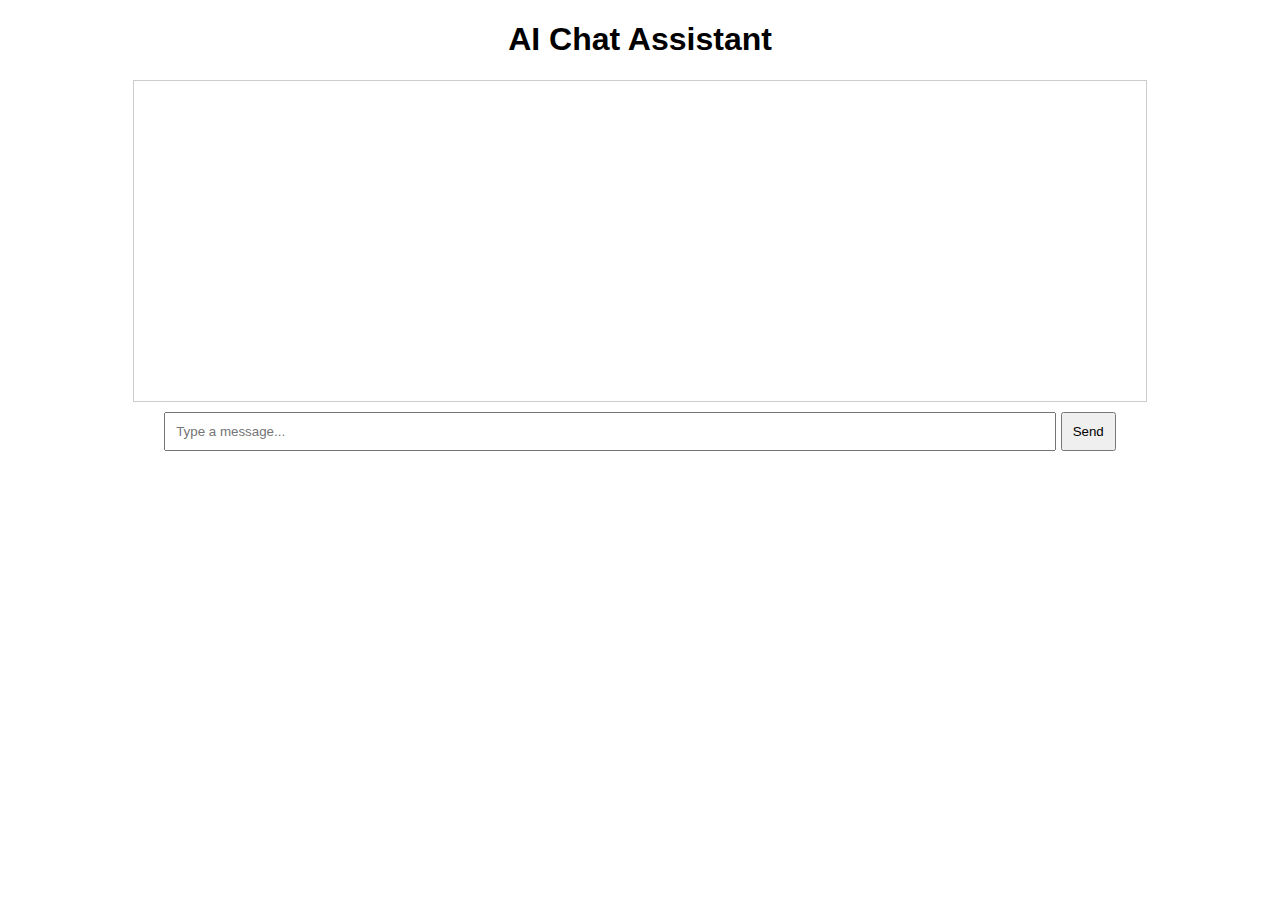
<file: Section 1/3. AI Chat Assistant/static/index.html>
<!DOCTYPE html>
<html lang="en">
  <head>
    <meta charset="UTF-8" />
    <meta name="viewport" content="width=device-width, initial-scale=1.0" />
    <title>AI Chat Assistant</title>
    <link rel="stylesheet" href="style.css" />
  </head>
  <body>
    <h1>AI Chat Assistant</h1>
    <div id="chat-box"></div>
    <input type="text" id="user-input" placeholder="Type a message..." />
    <button onclick="sendMessage()">Send</button>

    <script src="script.js"></script>
  </body>
</html>
</file>
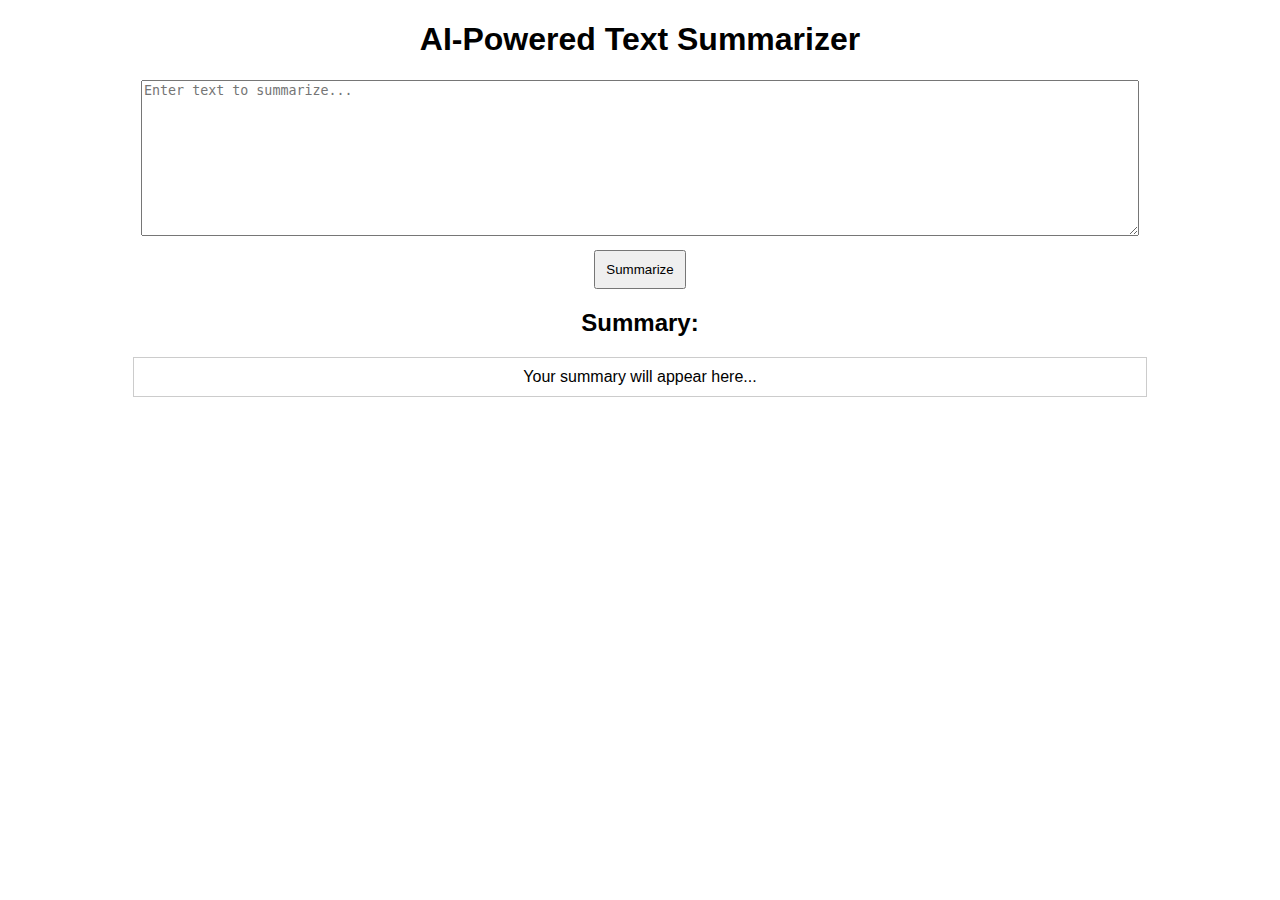
<file: Section 2/1. AI Powered Text Summarizer Using Mistral/static/index.html>
<!DOCTYPE html>
<html lang="en">
  <head>
    <meta charset="UTF-8" />
    <meta name="viewport" content="width=device-width, initial-scale=1.0" />
    <title>AI-Powered Text Summarizer</title>
    <link rel="stylesheet" href="style.css" />
  </head>
  <body>
    <h1>AI-Powered Text Summarizer</h1>
    <textarea
      id="text-input"
      placeholder="Enter text to summarize..."
    ></textarea
    ><br />
    <button onclick="summarizeText()">Summarize</button>

    <h2>Summary:</h2>
    <div id="summary">Your summary will appear here...</div>

    <script src="script.js"></script>
  </body>
</html>
</file>
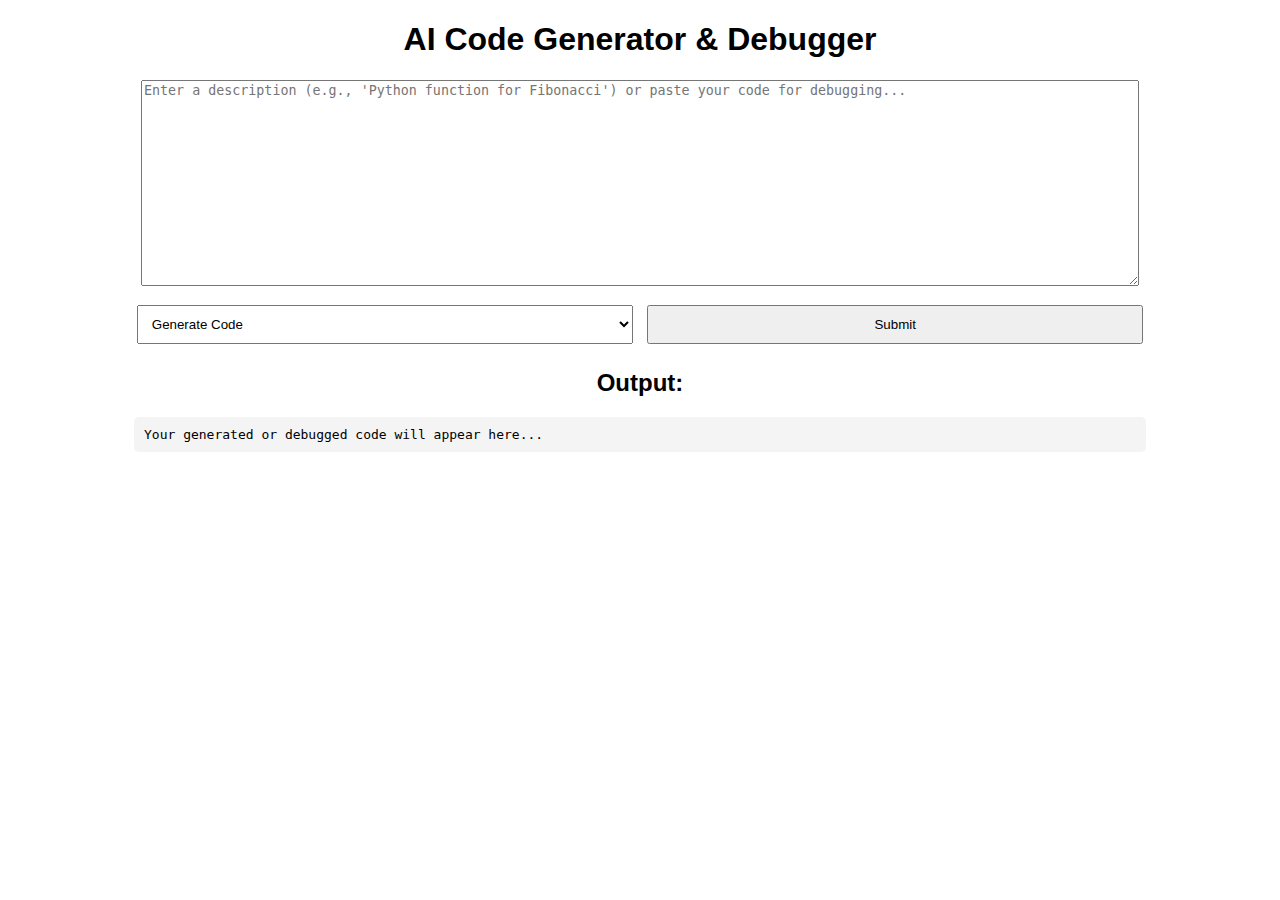
<file: Section 2/2. Ai_code_assistant/ai_code_assistant/static/index.html>
<!DOCTYPE html>
<html lang="en">
<head>
    <meta charset="UTF-8">
    <meta name="viewport" content="width=device-width, initial-scale=1.0">
    <title>AI Code Generator & Debugger</title>
    <style>
        body { font-family: Arial, sans-serif; text-align: center; margin: 20px; }
        textarea { width: 80%; height: 200px; margin-bottom: 10px; }
        select, button { padding: 10px; margin: 5px; width: 40%; }
        pre { text-align: left; background: #f4f4f4; padding: 10px; width: 80%; margin: auto; border-radius: 5px; }
    </style>
</head>
<body>

    <h1>AI Code Generator & Debugger</h1>
    <textarea id="code-input" placeholder="Enter a description (e.g., 'Python function for Fibonacci') or paste your code for debugging..."></textarea><br>
    <select id="mode">
        <option value="generate">Generate Code</option>
        <option value="debug">Debug Code</option>
    </select>
    <button onclick="generateCode()">Submit</button>
    
    <h2>Output:</h2>
    <pre id="output">Your generated or debugged code will appear here...</pre>

    <script>
        async function generateCode() {
            let inputText = document.getElementById("code-input").value;
            let mode = document.getElementById("mode").value;
            let outputArea = document.getElementById("output");

            let formData = new FormData();
            formData.append("prompt", inputText);
            formData.append("mode", mode);

            let response = await fetch("/generate_code", {
                method: "POST",
                body: formData
            });

            if (!response.ok) {
                outputArea.textContent = "Error: Failed to process the request.";
                return;
            }

            let data = await response.json();
            outputArea.textContent = data.code;
        }
    </script>

</body>
</html>
</file>
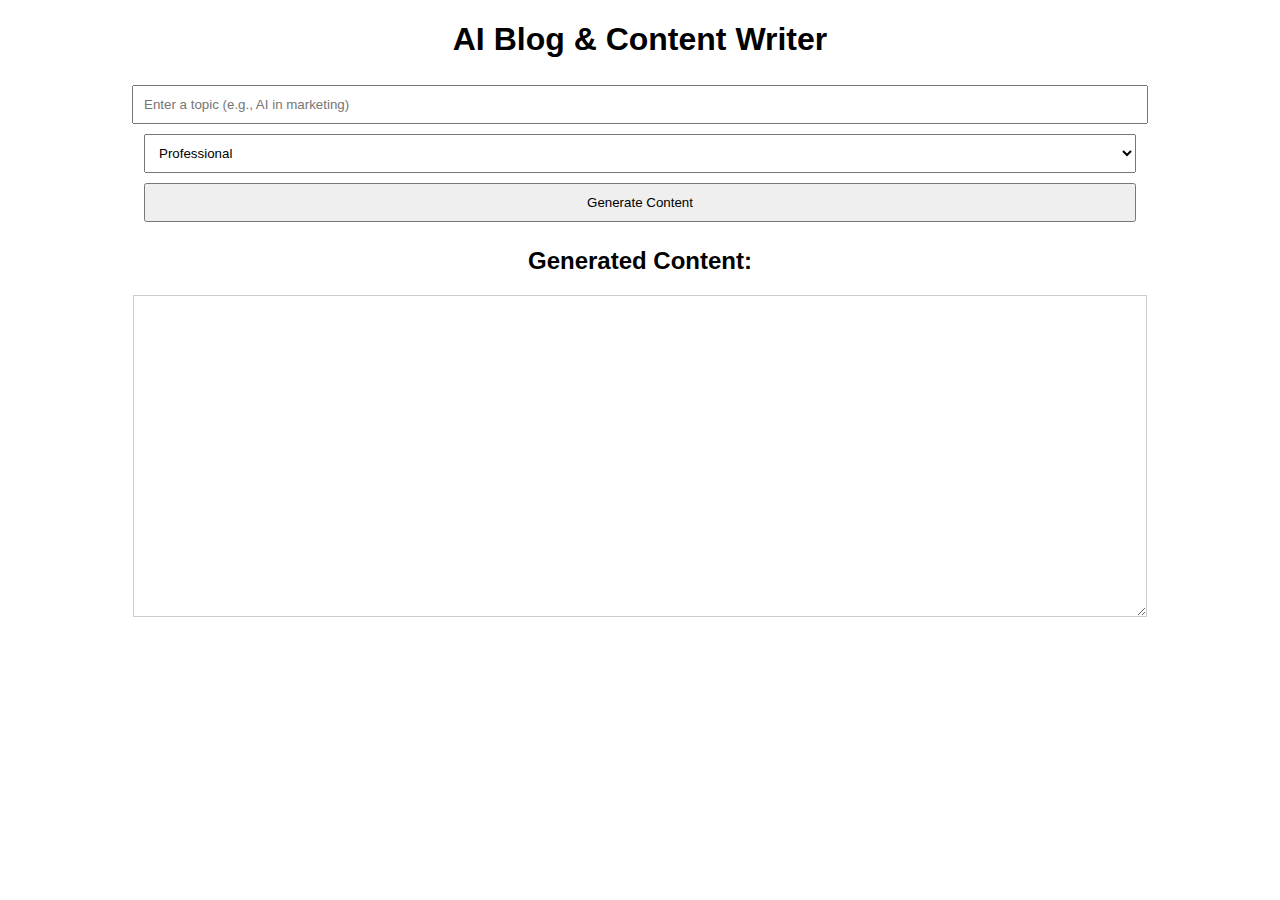
<file: Section 2/3. Ai_content_writer/ai_content_writer/static/index.html>
<!DOCTYPE html>
<html lang="en">
<head>
    <meta charset="UTF-8">
    <meta name="viewport" content="width=device-width, initial-scale=1.0">
    <title>AI Blog & Content Writer</title>
    <style>
        body { font-family: Arial, sans-serif; text-align: center; margin: 20px; }
        input, select, button { padding: 10px; margin: 5px; width: 80%; }
        textarea { width: 80%; height: 300px; border: 1px solid #ccc; padding: 10px; }
    </style>
</head>
<body>

    <h1>AI Blog & Content Writer</h1>
    <input type="text" id="topic" placeholder="Enter a topic (e.g., AI in marketing)">
    <select id="style">
        <option value="professional">Professional</option>
        <option value="casual">Casual</option>
        <option value="technical">Technical</option>
        <option value="storytelling">Storytelling</option>
    </select>
    <button onclick="generateContent()">Generate Content</button>
    
    <h2>Generated Content:</h2>
    <textarea id="output" readonly></textarea>

    <script>
        async function generateContent() {
            let topic = document.getElementById("topic").value;
            let style = document.getElementById("style").value;
            let outputArea = document.getElementById("output");

            let formData = new FormData();
            formData.append("topic", topic);
            formData.append("style", style);

            let response = await fetch("/generate", {
                method: "POST",
                body: formData
            });

            if (!response.ok) {
                outputArea.value = "Error: Failed to generate content.";
                return;
            }

            let data = await response.json();
            outputArea.value = data.content;
        }
    </script>

</body>
</html>
</file>
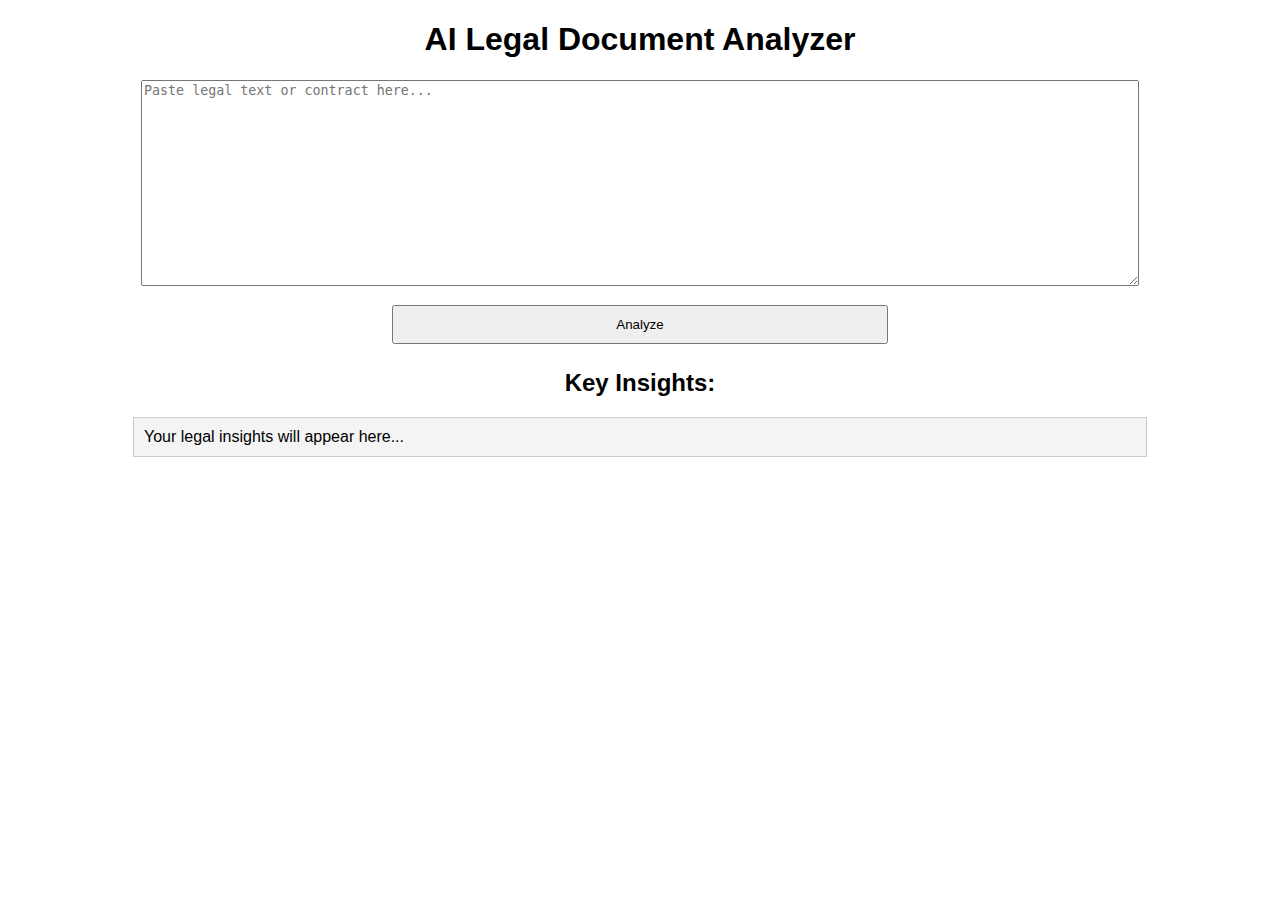
<file: Section 2/4. Ai_legal_analyzer/ai_legal_analyzer/static/index.html>
<!DOCTYPE html>
<html lang="en">
<head>
    <meta charset="UTF-8">
    <meta name="viewport" content="width=device-width, initial-scale=1.0">
    <title>AI Legal Document Analyzer</title>
    <style>
        body { font-family: Arial, sans-serif; text-align: center; margin: 20px; }
        textarea { width: 80%; height: 200px; margin-bottom: 10px; }
        button { padding: 10px; margin: 5px; width: 40%; }
        #output { width: 80%; margin: auto; border: 1px solid #ccc; padding: 10px; background: #f4f4f4; text-align: left; }
    </style>
</head>
<body>

    <h1>AI Legal Document Analyzer</h1>
    <textarea id="legal-text" placeholder="Paste legal text or contract here..."></textarea><br>
    <button onclick="analyzeLegalText()">Analyze</button>
    
    <h2>Key Insights:</h2>
    <div id="output">Your legal insights will appear here...</div>

    <script>
        async function analyzeLegalText() {
            let inputText = document.getElementById("legal-text").value;
            let outputArea = document.getElementById("output");

            let formData = new FormData();
            formData.append("text", inputText);

            let response = await fetch("/analyze_legal_text", {
                method: "POST",
                body: formData
            });

            if (!response.ok) {
                outputArea.innerHTML = "<p style='color: red;'>Error: Failed to process text.</p>";
                return;
            }

            let data = await response.json();
            outputArea.innerHTML = `<p>${data.insights}</p>`;
        }
    </script>

</body>
</html>
</file>
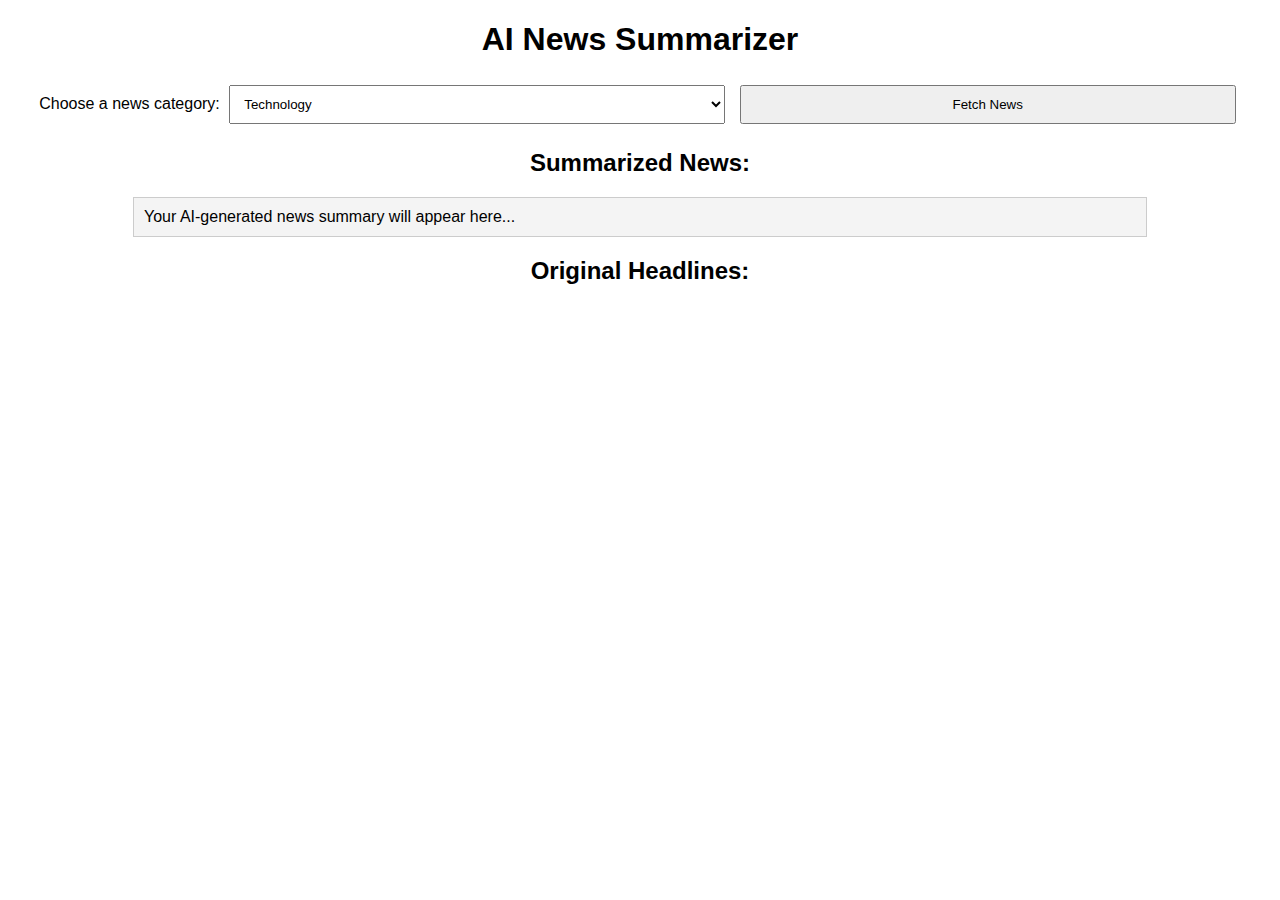
<file: Section 2/5. Ai_news_summarizer/ai_news_summarizer/static/index.html>
<!DOCTYPE html>
<html lang="en">
<head>
    <meta charset="UTF-8">
    <meta name="viewport" content="width=device-width, initial-scale=1.0">
    <title>AI News Summarizer</title>
    <style>
        body { font-family: Arial, sans-serif; text-align: center; margin: 20px; }
        select, button { padding: 10px; margin: 5px; width: 40%; }
        #summary { width: 80%; margin: auto; border: 1px solid #ccc; padding: 10px; background: #f4f4f4; text-align: left; }
        #articles { width: 80%; margin: auto; text-align: left; }
    </style>
</head>
<body>

    <h1>AI News Summarizer</h1>
    <label for="category">Choose a news category:</label>
    <select id="category">
        <option value="technology">Technology</option>
        <option value="business">Business</option>
        <option value="sports">Sports</option>
        <option value="entertainment">Entertainment</option>
        <option value="science">Science</option>
        <option value="health">Health</option>
    </select>
    <button onclick="fetchNews()">Fetch News</button>
    
    <h2>Summarized News:</h2>
    <div id="summary">Your AI-generated news summary will appear here...</div>

    <h2>Original Headlines:</h2>
    <div id="articles"></div>

    <script>
        async function fetchNews() {
            let category = document.getElementById("category").value;
            let summaryDiv = document.getElementById("summary");
            let articlesDiv = document.getElementById("articles");

            let response = await fetch(`/fetch_news?category=${category}`);

            if (!response.ok) {
                summaryDiv.innerHTML = "<p style='color: red;'>Error: Failed to fetch news.</p>";
                return;
            }

            let data = await response.json();
            summaryDiv.innerHTML = `<p>${data.summary}</p>`;

            let articlesHTML = "";
            data.articles.forEach(article => {
                articlesHTML += `<p><strong>${article.title}</strong> (${article.source.name})<br><a href="${article.url}" target="_blank">Read more</a></p>`;
            });

            articlesDiv.innerHTML = articlesHTML;
        }
    </script>

</body>
</html>
</file>
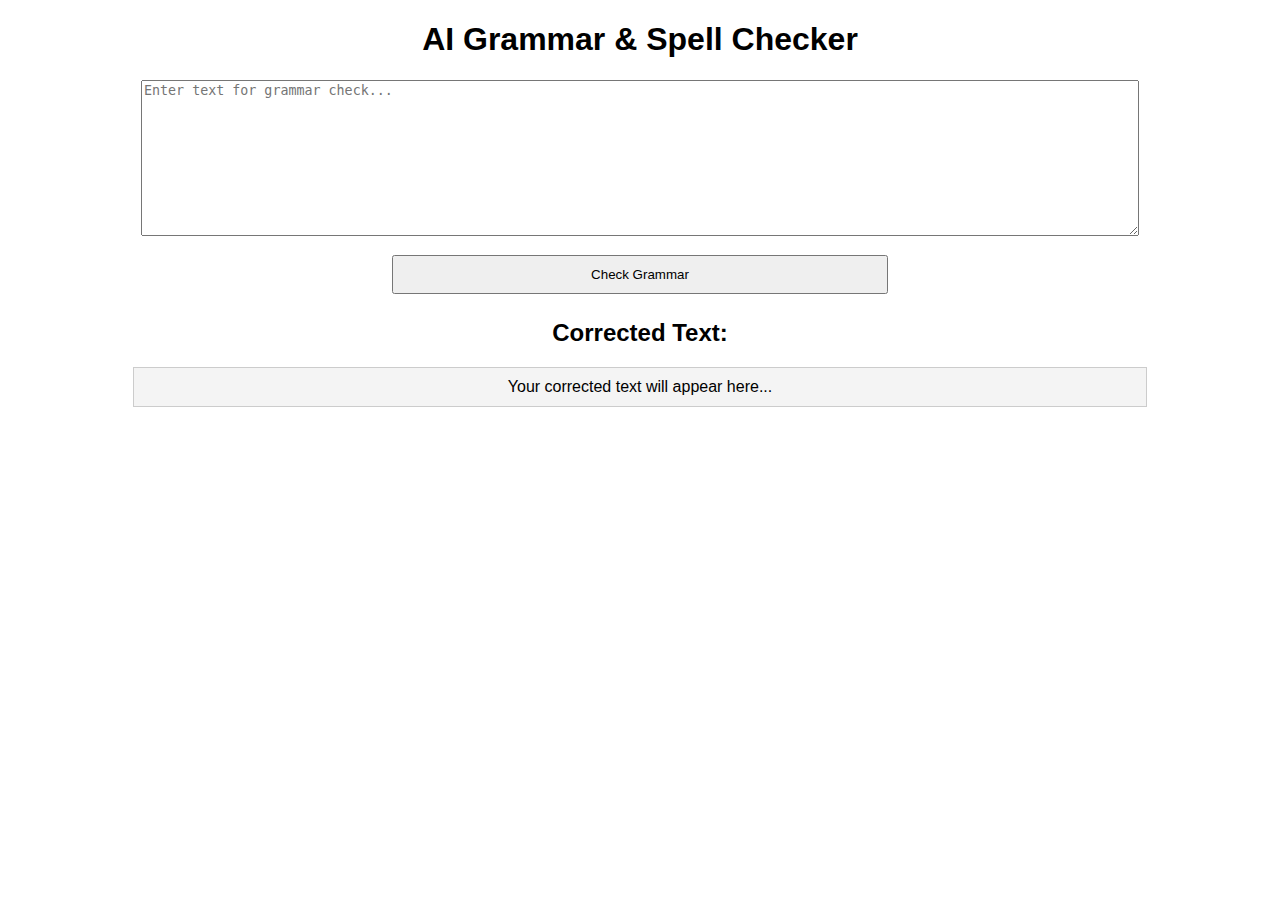
<file: Section 2/6. Ai_proofreader/ai_proofreader/static/index.html>
<!DOCTYPE html>
<html lang="en">
<head>
    <meta charset="UTF-8">
    <meta name="viewport" content="width=device-width, initial-scale=1.0">
    <title>AI Grammar & Spell Checker</title>
    <style>
        body { font-family: Arial, sans-serif; text-align: center; margin: 20px; }
        textarea { width: 80%; height: 150px; margin-bottom: 10px; }
        button { padding: 10px; margin: 5px; width: 40%; }
        #output { width: 80%; margin: auto; border: 1px solid #ccc; padding: 10px; background: #f4f4f4; }
    </style>
</head>
<body>

    <h1>AI Grammar & Spell Checker</h1>
    <textarea id="text-input" placeholder="Enter text for grammar check..."></textarea><br>
    <button onclick="proofreadText()">Check Grammar</button>
    
    <h2>Corrected Text:</h2>
    <div id="output">Your corrected text will appear here...</div>

    <script>
        async function proofreadText() {
            let inputText = document.getElementById("text-input").value;
            let outputArea = document.getElementById("output");

            let formData = new FormData();
            formData.append("text", inputText);

            let response = await fetch("/proofread", {
                method: "POST",
                body: formData
            });

            if (!response.ok) {
                outputArea.innerHTML = "<p style='color: red;'>Error: Failed to process text.</p>";
                return;
            }

            let data = await response.json();
            outputArea.innerHTML = `<p>${data.corrected_text}</p>`;
        }
    </script>

</body>
</html>
</file>
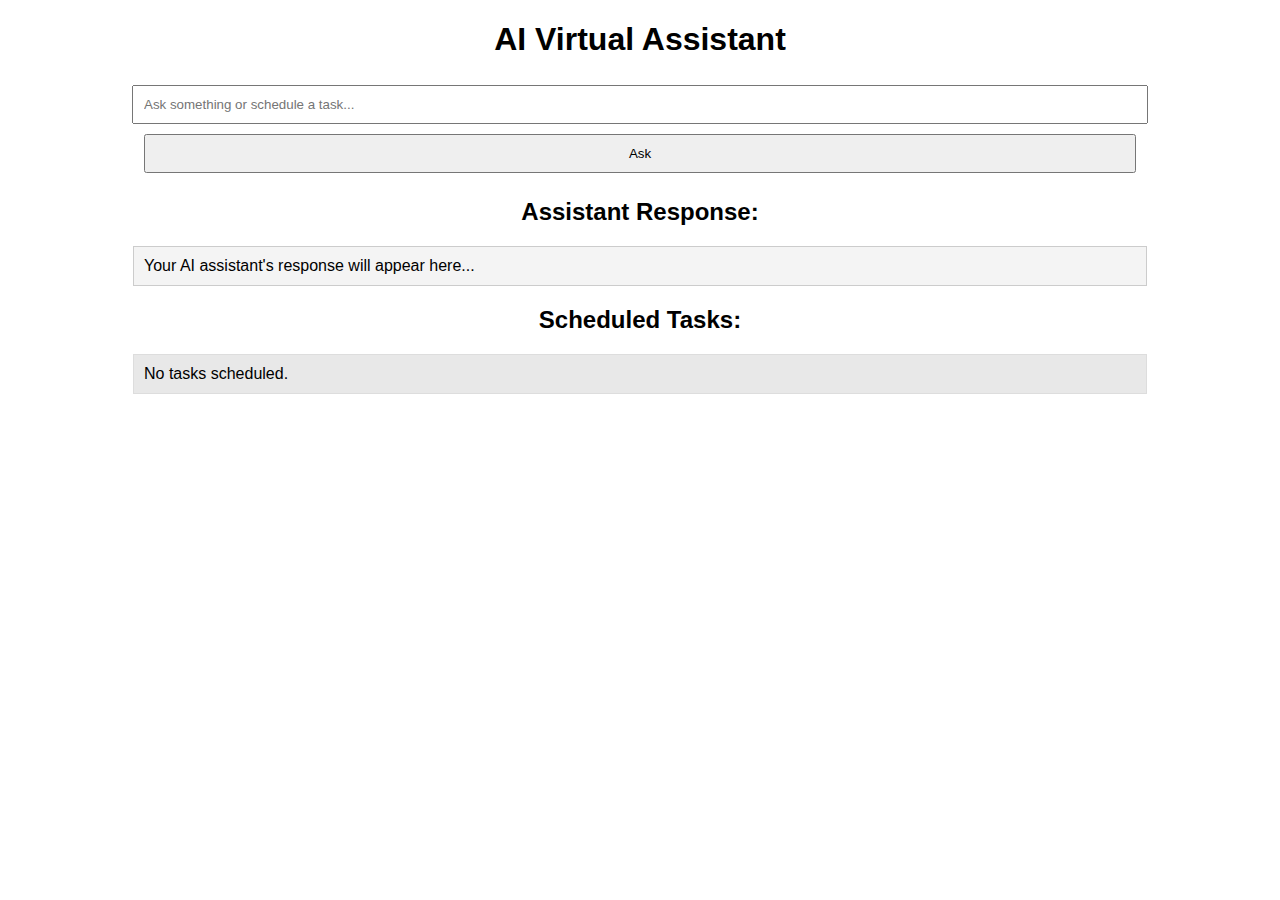
<file: Section 3/1. Ai_virtual_assistant/ai_virtual_assistant/static/index.html>
<!DOCTYPE html>
<html lang="en">
<head>
    <meta charset="UTF-8">
    <meta name="viewport" content="width=device-width, initial-scale=1.0">
    <title>AI Virtual Assistant</title>
    <style>
        body { font-family: Arial, sans-serif; text-align: center; margin: 20px; }
        input, button { padding: 10px; margin: 5px; width: 80%; }
        #response { width: 80%; margin: auto; border: 1px solid #ccc; padding: 10px; background: #f4f4f4; text-align: left; }
        #tasks { width: 80%; margin: auto; border: 1px solid #ddd; padding: 10px; background: #e8e8e8; text-align: left; }
    </style>
</head>
<body>

    <h1>AI Virtual Assistant</h1>
    <input type="text" id="query" placeholder="Ask something or schedule a task...">
    <button onclick="sendQuery()">Ask</button>
    
    <h2>Assistant Response:</h2>
    <div id="response">Your AI assistant's response will appear here...</div>

    <h2>Scheduled Tasks:</h2>
    <div id="tasks">No tasks scheduled.</div>

    <script>
        async function sendQuery() {
            let userQuery = document.getElementById("query").value;
            let responseDiv = document.getElementById("response");
            let tasksDiv = document.getElementById("tasks");

            let formData = new FormData();
            formData.append("user_query", userQuery);

            let response = await fetch("/chat", {
                method: "POST",
                body: formData
            });

            if (!response.ok) {
                responseDiv.innerHTML = "<p style='color: red;'>Error: Unable to process the request.</p>";
                return;
            }

            let data = await response.json();
            responseDiv.innerHTML = `<p>${data.response}</p>`;

            if (data.tasks.length > 0) {
                let taskList = "";
                data.tasks.forEach(task => {
                    taskList += `<p>${task.task} (Added on: ${task.timestamp})</p>`;
                });
                tasksDiv.innerHTML = taskList;
            }
        }
    </script>

</body>
</html>
</file>
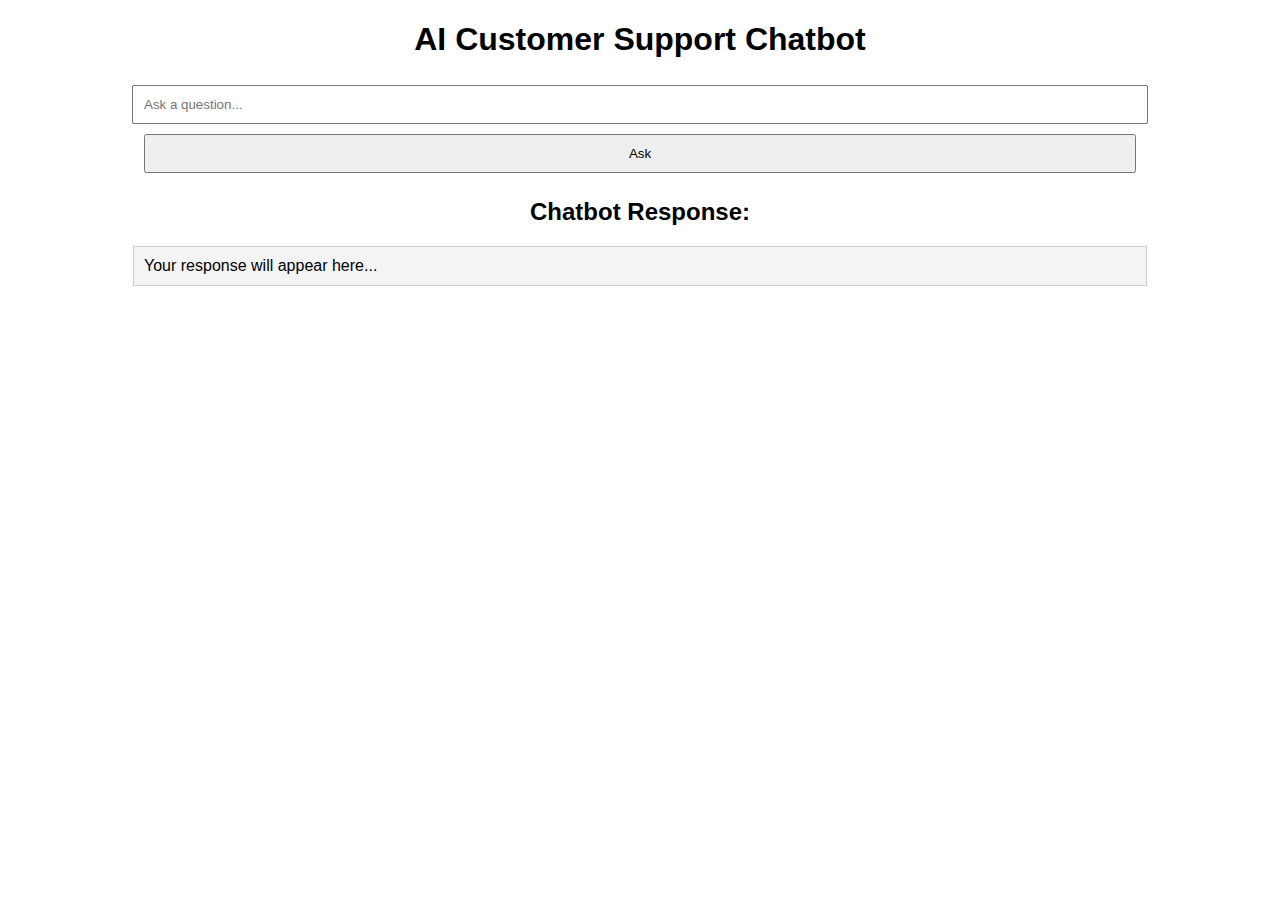
<file: Section 3/2. Customer_support_chatbot/customer_support_chatbot/static/index.html>
<!DOCTYPE html>
<html lang="en">
<head>
    <meta charset="UTF-8">
    <meta name="viewport" content="width=device-width, initial-scale=1.0">
    <title>AI Customer Support Chatbot</title>
    <style>
        body { font-family: Arial, sans-serif; text-align: center; margin: 20px; }
        input, button { padding: 10px; margin: 5px; width: 80%; }
        #response { width: 80%; margin: auto; border: 1px solid #ccc; padding: 10px; background: #f4f4f4; text-align: left; }
    </style>
</head>
<body>

    <h1>AI Customer Support Chatbot</h1>
    <input type="text" id="query" placeholder="Ask a question...">
    <button onclick="sendQuery()">Ask</button>
    
    <h2>Chatbot Response:</h2>
    <div id="response">Your response will appear here...</div>

    <script>
        async function sendQuery() {
            let userQuery = document.getElementById("query").value;
            let responseDiv = document.getElementById("response");

            let formData = new FormData();
            formData.append("user_query", userQuery);

            let response = await fetch("/chat", {
                method: "POST",
                body: formData
            });

            if (!response.ok) {
                responseDiv.innerHTML = "<p style='color: red;'>Error: Unable to process the request.</p>";
                return;
            }

            let data = await response.json();
            responseDiv.innerHTML = `<p>${data.response}</p>`;
        }
    </script>

</body>
</html>
</file>
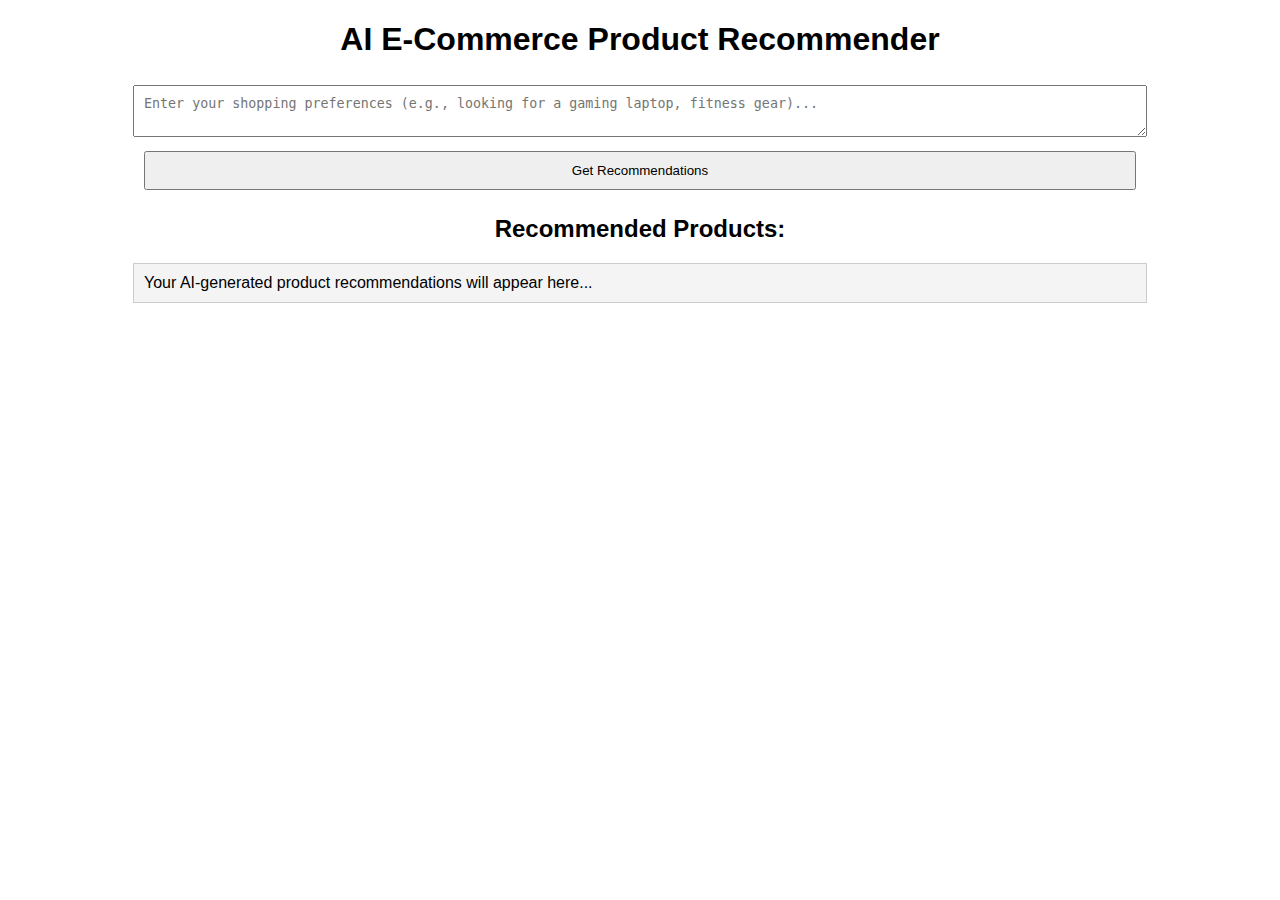
<file: Section 3/3. Ecommerce_ai_recommender/ecommerce_ai_recommender/static/index.html>
<!DOCTYPE html>
<html lang="en">
<head>
    <meta charset="UTF-8">
    <meta name="viewport" content="width=device-width, initial-scale=1.0">
    <title>AI E-Commerce Product Recommender</title>
    <style>
        body { font-family: Arial, sans-serif; text-align: center; margin: 20px; }
        textarea, button { padding: 10px; margin: 5px; width: 80%; }
        #response { width: 80%; margin: auto; border: 1px solid #ccc; padding: 10px; background: #f4f4f4; text-align: left; }
    </style>
</head>
<body>

    <h1>AI E-Commerce Product Recommender</h1>
    <textarea id="preferences" placeholder="Enter your shopping preferences (e.g., looking for a gaming laptop, fitness gear)..."></textarea><br>
    <button onclick="getRecommendations()">Get Recommendations</button>
    
    <h2>Recommended Products:</h2>
    <div id="response">Your AI-generated product recommendations will appear here...</div>

    <script>
        async function getRecommendations() {
            let preferencesInput = document.getElementById("preferences").value;
            let responseDiv = document.getElementById("response");

            let formData = new FormData();
            formData.append("preferences", preferencesInput);

            let response = await fetch("/recommend", {
                method: "POST",
                body: formData
            });

            if (!response.ok) {
                responseDiv.innerHTML = "<p style='color: red;'>Error: Unable to process the request.</p>";
                return;
            }

            let data = await response.json();
            responseDiv.innerHTML = `<p>${data.recommendations}</p>`;
        }
    </script>

</body>
</html>
</file>
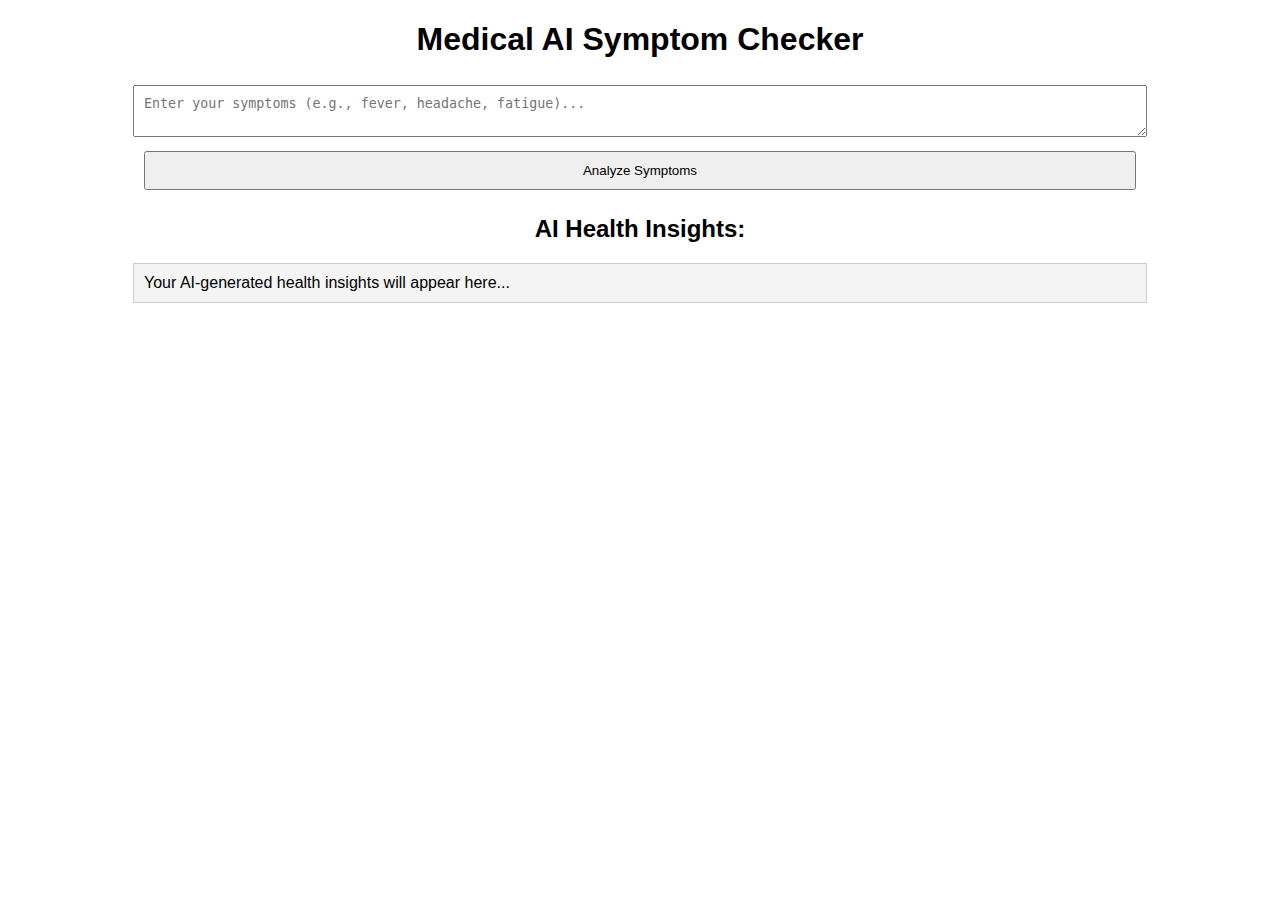
<file: Section 3/4. Medical_ai_symptom_checker/medical_ai_symptom_checker/static/index.html>
<!DOCTYPE html>
<html lang="en">
<head>
    <meta charset="UTF-8">
    <meta name="viewport" content="width=device-width, initial-scale=1.0">
    <title>Medical AI Symptom Checker</title>
    <style>
        body { font-family: Arial, sans-serif; text-align: center; margin: 20px; }
        textarea, button { padding: 10px; margin: 5px; width: 80%; }
        #response { width: 80%; margin: auto; border: 1px solid #ccc; padding: 10px; background: #f4f4f4; text-align: left; }
    </style>
</head>
<body>

    <h1>Medical AI Symptom Checker</h1>
    <textarea id="symptoms" placeholder="Enter your symptoms (e.g., fever, headache, fatigue)..."></textarea><br>
    <button onclick="analyzeSymptoms()">Analyze Symptoms</button>
    
    <h2>AI Health Insights:</h2>
    <div id="response">Your AI-generated health insights will appear here...</div>

    <script>
        async function analyzeSymptoms() {
            let symptomsInput = document.getElementById("symptoms").value;
            let responseDiv = document.getElementById("response");

            let formData = new FormData();
            formData.append("symptoms", symptomsInput);

            let response = await fetch("/analyze_symptoms", {
                method: "POST",
                body: formData
            });

            if (!response.ok) {
                responseDiv.innerHTML = "<p style='color: red;'>Error: Unable to process the request.</p>";
                return;
            }

            let data = await response.json();
            responseDiv.innerHTML = `<p>${data.response}</p>`;
        }
    </script>

</body>
</html>
</file>
<file: Section 1/3. AI Chat Assistant/static/style.css>
body {
    font-family: Arial, sans-serif;
    text-align: center;
    margin: 20px;
  }
  #chat-box {
    width: 80%;
    height: 300px;
    overflow-y: scroll;
    border: 1px solid #ccc;
    padding: 10px;
    margin: auto;
  }
  input {
    width: 70%;
    padding: 10px;
    margin: 10px 0;
  }
  button {
    padding: 10px;
    cursor: pointer;
  }
</file>
<file: Section 2/1. AI Powered Text Summarizer Using Mistral/static/style.css>
body {
    font-family: Arial, sans-serif;
    text-align: center;
    margin: 20px;
}
textarea {
    width: 80%;
    height: 150px;
    margin-bottom: 10px;
}
button {
    padding: 10px;
    cursor: pointer;
}
#summary {
    width: 80%;
    margin: auto;
    border: 1px solid #ccc;
    padding: 10px;
}
</file>
